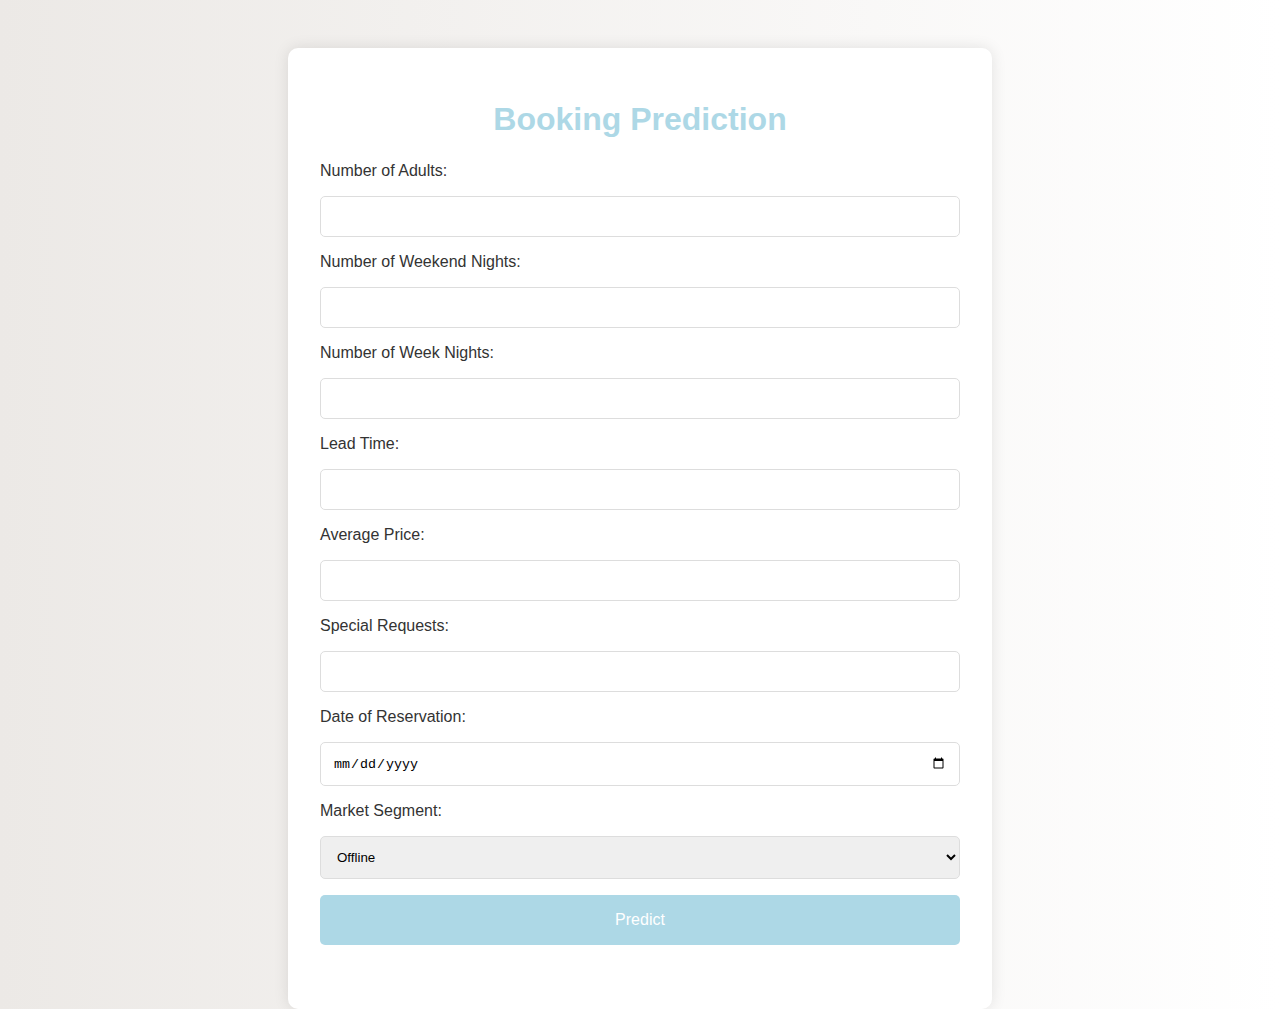
<file: Rama_AlMrahleh/index.html>
<!DOCTYPE html>
<html lang="en">
<head>
    <meta charset="UTF-8">
    <meta name="viewport" content="width=device-width, initial-scale=1.0">
    <title>Booking Prediction</title>
    <style>
        body {
            font-family: 'Arial', sans-serif;
            margin: 0;
            padding: 0;
            background: linear-gradient(to right, #ece9e6, #ffffff);
            color: #333;
        }
        .container {
            width: 50%;
            margin: auto;
            overflow: hidden;
            padding: 2rem;
            background: #fff;
            box-shadow: 0 0 15px rgba(0,0,0,0.1);
            border-radius: 10px;
            margin-top: 3rem;
        }
        h1 {
            text-align: center;
            margin-bottom: 1.5rem;
            color: #ADD8E6; /* Light blue color */
        }
        label, input, select {
            display: block;
            width: 100%;
            margin-bottom: 1rem;
        }
        input, select {
            padding: 0.75rem;
            border: 1px solid #ddd;
            border-radius: 5px;
            box-sizing: border-box;
        }
        button {
            display: block;
            width: 100%;
            padding: 1rem;
            background: #ADD8E6; /* Light blue color */
            color: #fff;
            border: none;
            border-radius: 5px;
            cursor: pointer;
            font-size: 1rem;
        }
        button:hover {
            background: #87CEEB; /* Sky blue color */
        }
        #result {
            margin-top: 2rem;
            text-align: center;
            font-size: 1.2rem;
            color: #ADD8E6; /* Light blue color */
        }
        #error {
            margin-top: 2rem;
            text-align: center;
            font-size: 1.2rem;
            color: red;
        }
    </style>
</head>
<body>
    <div class="container">
        <h1>Booking Prediction</h1>
        <form id="predictionForm">
            <label for="numAdults">Number of Adults:</label>
            <input type="number" id="numAdults" name="numAdults" min="0">



            <label for="numWeekendNights">Number of Weekend Nights:</label>
            <input type="number" id="numWeekendNights" name="numWeekendNights" min="0">

            <label for="numWeekNights">Number of Week Nights:</label>
            <input type="number" id="numWeekNights" name="numWeekNights" min="0">


            <label for="leadTime">Lead Time:</label>
            <input type="number" id="leadTime" name="leadTime" min="0">

        

            <label for="averagePrice">Average Price:</label>
            <input type="number" id="averagePrice" name="averagePrice" min="0">

            <label for="specialRequests">Special Requests:</label>
            <input type="number" id="specialRequests" name="specialRequests" min="0">

            <label for="reservationDate">Date of Reservation:</label>
            <input type="date" id="reservationDate" name="reservationDate">


<label for="marketSegment">Market Segment:</label>
<select id="marketSegment" name="marketSegment">
    <option value="Offline">Offline</option>
    <option value="Online">Online</option>
</select>


            <button type="button" onclick="predict()">Predict</button>
        </form>
        <div id="result"></div>
    </div>
    <script>
       
       function predict() {
            const form = document.getElementById('predictionForm');
            const formData = new FormData(form);
            const data = Object.fromEntries(formData.entries());

            fetch('http://localhost:5000/predict', {
                method: 'POST',
                headers: {
                    'Content-Type': 'application/json',
                },
                body: JSON.stringify(data),
            })
            .then(response => response.json())
            .then(result => {
                if (result.prediction) {
                    document.getElementById('result').innerHTML = `<p>Prediction: <strong>${result.prediction}</strong></p>`;
                    document.getElementById('error').innerHTML = '';
                } else if (result.error) {
                    document.getElementById('error').innerHTML = `<p>Error: <strong>${result.error}</strong></p>`;
                    document.getElementById('result').innerHTML = '';
                }
            })
            .catch(error => {
                document.getElementById('error').innerHTML = `<p>Error: <strong>${error}</strong></p>`;
                document.getElementById('result').innerHTML = '';
                console.error('Error:', error);
            });
        }
    </script>
    
</body>
</html>
</file>
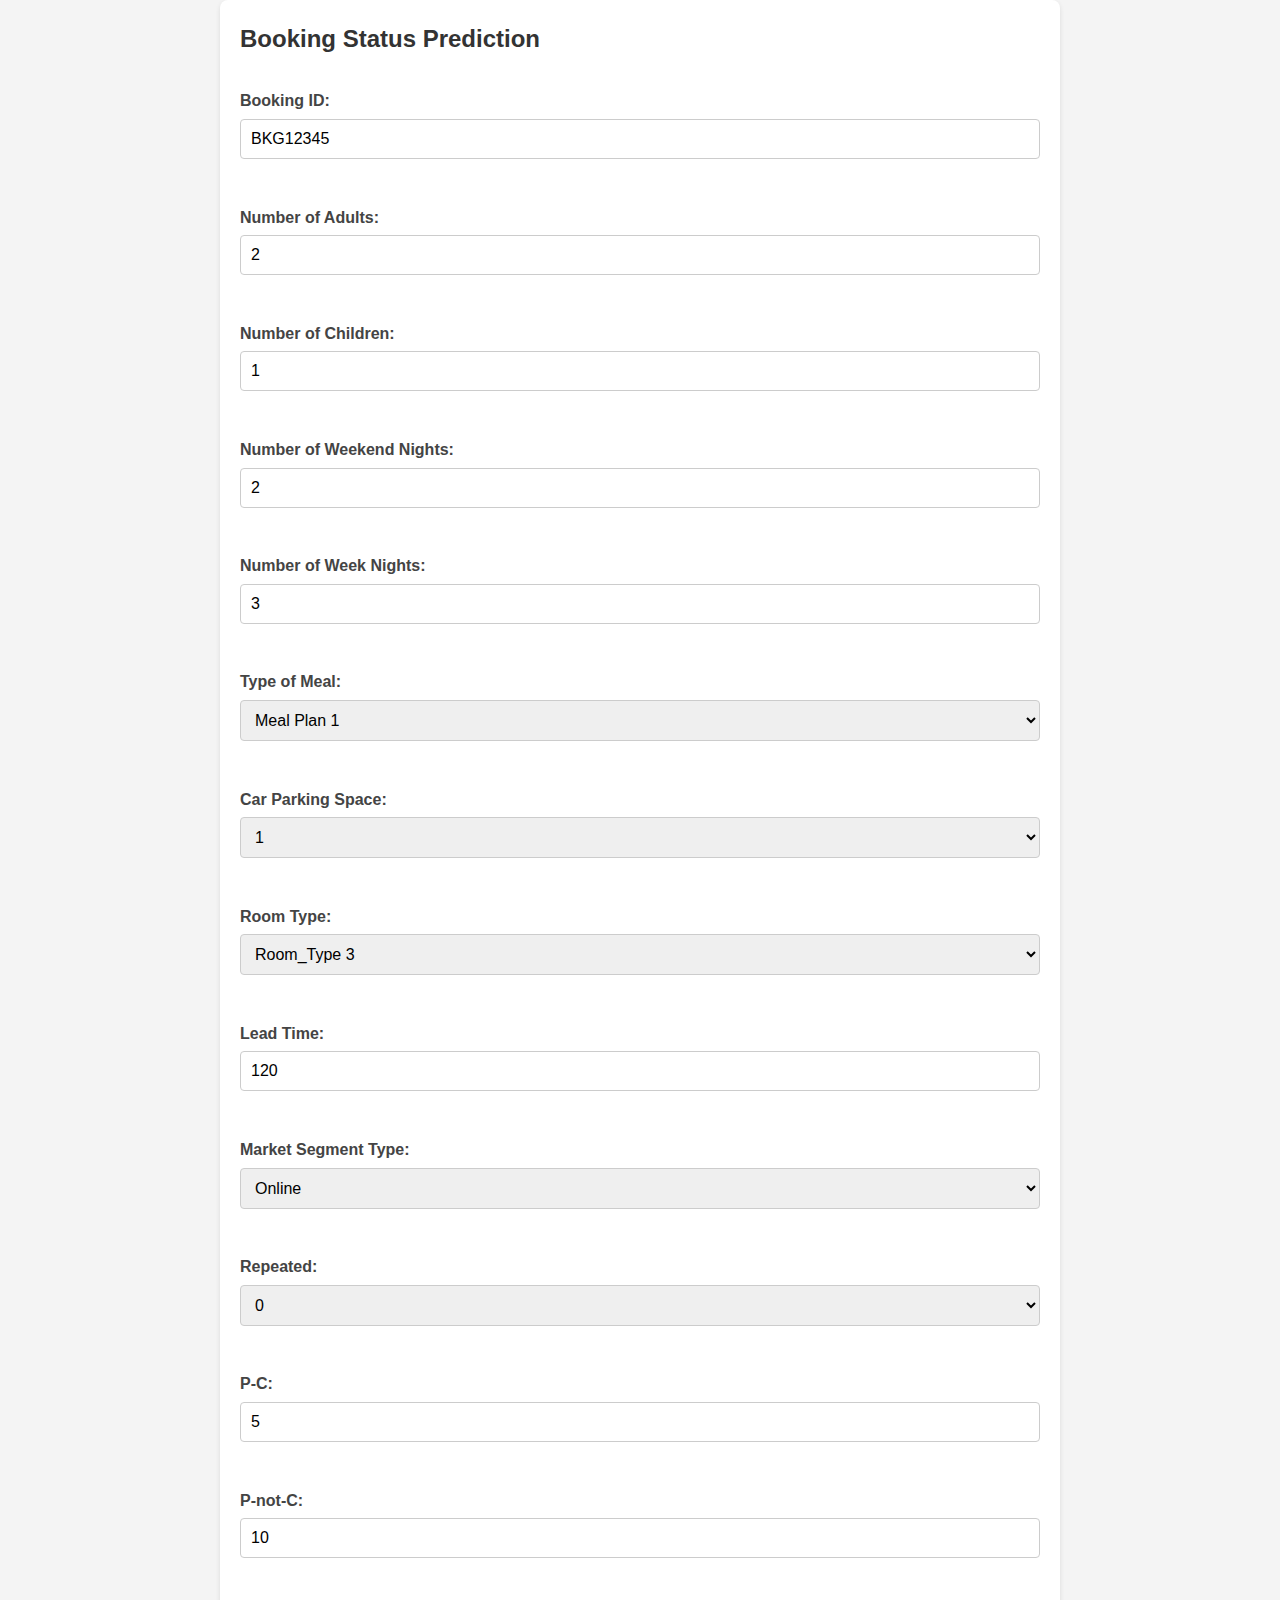
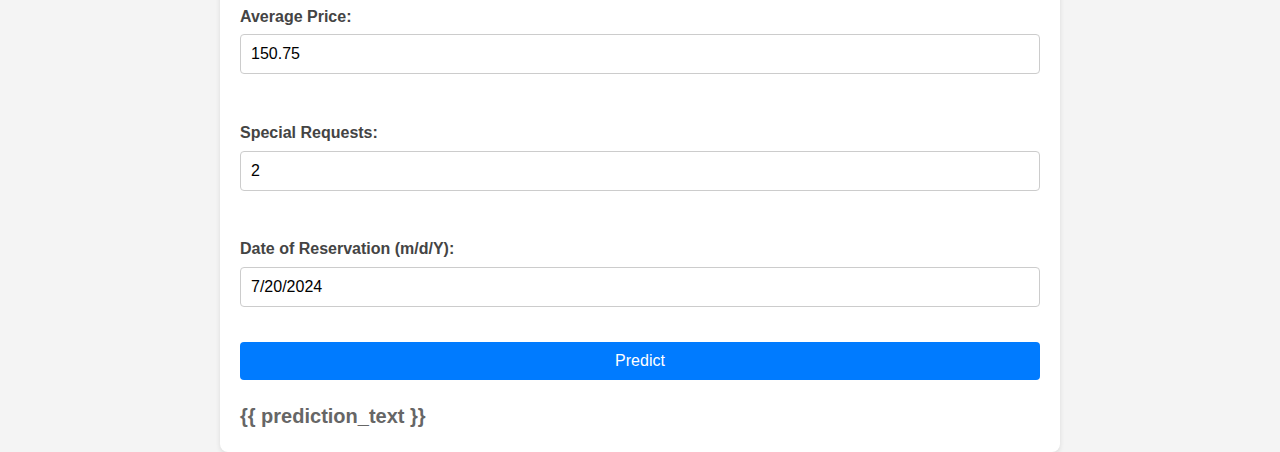
<file: Sayed Gamal/templates/index.html>
<!DOCTYPE html>
<html lang="en">

<head>
    <meta charset="UTF-8">
    <meta name="viewport" content="width=device-width, initial-scale=1.0">
    <title>Booking Status Prediction</title>
    <link rel="stylesheet" href="../static/style.css">
</head>

<body>
    <div class="container">
        <h1>Booking Status Prediction</h1>
        <form id="bookingForm" action="/predict" method="post">
            <label for="booking_id">Booking ID:</label>
            <input type="text" id="booking_id" name="Booking_ID" value="BKG12345" required><br>

            <label for="number_of_adults">Number of Adults:</label>
            <input type="number" id="number_of_adults" name="number of adults" min="0" max="10" value="2" required><br>

            <label for="number_of_children">Number of Children:</label>
            <input type="number" id="number_of_children" name="number of children" min="0" max="10" value="1"
                required><br>

            <label for="number_of_weekend_nights">Number of Weekend Nights:</label>
            <input type="number" id="number_of_weekend_nights" name="number of weekend nights" min="0" max="30"
                value="2" required><br>

            <label for="number_of_week_nights">Number of Week Nights:</label>
            <input type="number" id="number_of_week_nights" name="number of week nights" min="0" max="30" value="3"
                required><br>

            <label for="type_of_meal">Type of Meal:</label>
            <select id="type_of_meal" name="type of meal" required>
                <option value="Meal Plan 1" selected>Meal Plan 1</option>
                <option value="Not Selected">Not Selected</option>
                <option value="Meal Plan 2">Meal Plan 2</option>
                <option value="Meal Plan 3">Meal Plan 3</option>
            </select><br>

            <label for="car_parking_space">Car Parking Space:</label>
            <select id="car_parking_space" name="car parking space" required>
                <option value="0">0</option>
                <option value="1" selected>1</option>
            </select><br>

            <label for="room_type">Room Type:</label>
            <select id="room_type" name="room type" required>
                <option value="Room_Type 1">Room_Type 1</option>
                <option value="Room_Type 2">Room_Type 2</option>
                <option value="Room_Type 3" selected>Room_Type 3</option>
                <option value="Room_Type 4">Room_Type 4</option>
                <option value="Room_Type 5">Room_Type 5</option>
                <option value="Room_Type 6">Room_Type 6</option>
                <option value="Room_Type 7">Room-Type 7</option>
            </select><br>

            <label for="lead_time">Lead Time:</label>
            <input type="number" id="lead_time" name="lead time" min="0" max="365" value="120" required><br>

            <label for="market_segment_type">Market Segment Type:</label>
            <select id="market_segment_type" name="market segment type" required>
                <option value="Offline">Offline</option>
                <option value="Online" selected>Online</option>
                <option value="Corporate">Corporate</option>
                <option value="Aviation">Aviation</option>
                <option value="Complementary">Complementary</option>
            </select><br>

            <label for="repeated">Repeated:</label>
            <select id="repeated" name="repeated" required>
                <option value="0" selected>0</option>
                <option value="1">1</option>
            </select><br>

            <label for="P-C">P-C:</label>
            <input type="number" id="P-C" name="P-C" min="0" max="13" value="5" required><br>

            <label for="P-not-C">P-not-C:</label>
            <input type="number" id="P-not-C" name="P-not-C" min="0" max="58" value="10" required><br>

            <label for="average_price">Average Price:</label>
            <input type="number" id="average_price" name="average price" min="0" step="0.01" value="150.75"
                required><br>

            <label for="special_requests">Special Requests:</label>
            <input type="number" id="special_requests" name="special requests" min="0" max="5" value="2" required><br>

            <label for="date_of_reservation">Date of Reservation (m/d/Y):</label>
            <input type="text" id="date_of_reservation" name="date of reservation" value="7/20/2024" required><br>

            <input type="submit" value="Predict">
        </form>
        <h2>{{ prediction_text }}</h2>
    </div>
</body>

</html>
</file>
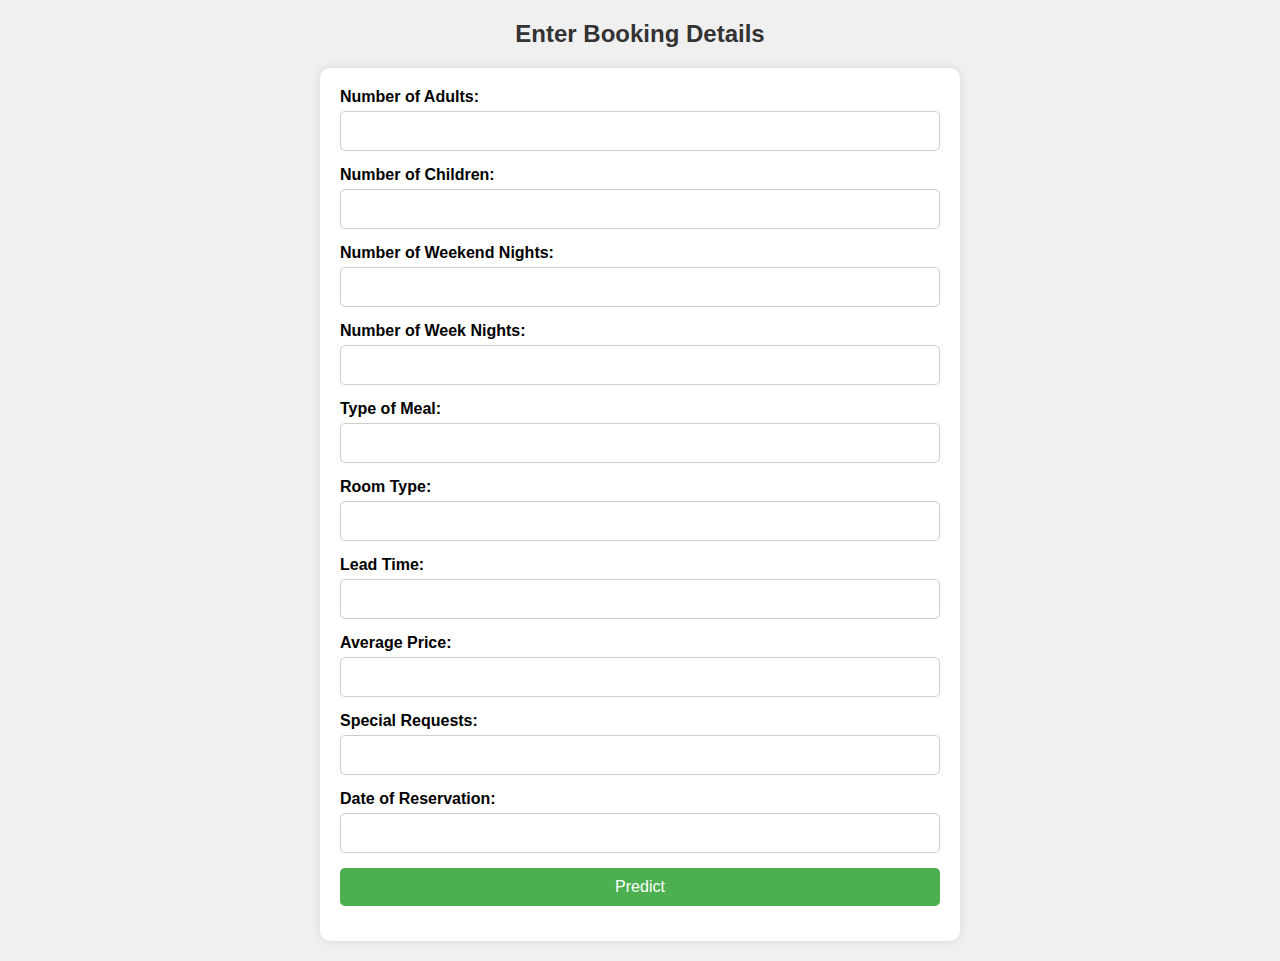
<file: Task3_TokaAbdelghafar/templates/index.html>
<!DOCTYPE html>
<html>
<head>
    <title>Booking Status Prediction</title>
    <style>
        body {
            font-family: Arial, sans-serif;
            background-color: #f0f0f0;
            margin: 20px;
        }
        h2 {
            color: #333;
            text-align: center;
        }
        form {
            max-width: 600px;
            margin: 0 auto;
            background: #fff;
            padding: 20px;
            border-radius: 10px;
            box-shadow: 0 0 10px rgba(0,0,0,0.1);
        }
        label {
            font-weight: bold;
            margin-bottom: 5px;
            display: block;
        }
        input[type="text"], input[type="submit"] {
            width: 100%;
            padding: 10px;
            margin-bottom: 15px;
            border: 1px solid #ccc;
            border-radius: 5px;
            font-size: 16px;
            box-sizing: border-box; /* Ensure padding and border width are included in total width */
        }
        input[type="submit"] {
            background-color: #4CAF50;
            color: white;
            border: none;
            cursor: pointer;
        }
        input[type="submit"]:hover {
            background-color: #45a049;
        }
        /* Modal styles */
        .modal {
            display: none; 
            position: fixed; 
            z-index: 1; 
            left: 0;
            top: 0;
            width: 100%; 
            height: 100%; 
            overflow: auto; 
            background-color: rgb(0,0,0); 
            background-color: rgba(0,0,0,0.4); 
            padding-top: 60px;
        }
        .modal-content {
            background-color: #fefefe;
            margin: 5% auto; 
            padding: 20px;
            border: 1px solid #888;
            width: 80%; 
            border-radius: 10px;
        }
        .close {
            color: #aaa;
            float: right;
            font-size: 28px;
            font-weight: bold;
        }
        .close:hover,
        .close:focus {
            color: black;
            text-decoration: none;
            cursor: pointer;
        }
    </style>
</head>
<body>
    <h2>Enter Booking Details</h2>
    <form method="POST" action="/predict" id="predictionForm">
        <label for="number_of_adults">Number of Adults:</label>
        <input type="text" id="number_of_adults" name="number_of_adults" required><br>

        <label for="number_of_children">Number of Children:</label>
        <input type="text" id="number_of_children" name="number_of_children" required><br>

        <label for="number_of_weekend_nights">Number of Weekend Nights:</label>
        <input type="text" id="number_of_weekend_nights" name="number_of_weekend_nights" required><br>

        <label for="number_of_week_nights">Number of Week Nights:</label>
        <input type="text" id="number_of_week_nights" name="number_of_week_nights"><br>

        <label for="type_of_meal">Type of Meal:</label>
        <input type="text" id="type_of_meal" name="type_of_meal"><br>

        <label for="room_type">Room Type:</label>
        <input type="text" id="room_type" name="room_type"><br>

        <label for="lead_time">Lead Time:</label>
        <input type="text" id="lead_time" name="lead_time"><br>

        <label for="average_price">Average Price:</label>
        <input type="text" id="average_price" name="average_price"><br>

        <label for="special_requests">Special Requests:</label>
        <input type="text" id="special_requests" name="special_requests"><br>

        <label for="date_of_reservation">Date of Reservation:</label>
        <input type="text" id="date_of_reservation" name="date_of_reservation"><br>

        <input type="submit" value="Predict">
    </form>

    <!-- The Modal -->
    <div id="myModal" class="modal">
        <div class="modal-content">
            <span class="close">&times;</span>
            <p id="predictionResult"></p>
        </div>
    </div>

    <script>
        // Get the modal
        var modal = document.getElementById("myModal");

        // Get the <span> element that closes the modal
        var span = document.getElementsByClassName("close")[0];

        // When the user clicks on <span> (x), close the modal
        span.onclick = function() {
            modal.style.display = "none";
        }

        // When the user clicks anywhere outside of the modal, close it
        window.onclick = function(event) {
            if (event.target == modal) {
                modal.style.display = "none";
            }
        }

        // Handle form submission
        document.getElementById("predictionForm").onsubmit = function(event) {
            event.preventDefault(); // Prevent default form submission

            // Create a FormData object from the form
            var formData = new FormData(event.target);

            // Send the form data to the server using fetch
            fetch('/predict', {
                method: 'POST',
                body: formData
            })
            .then(response => response.json())
            .then(data => {
                // Display the prediction result in the modal
                document.getElementById("predictionResult").innerText = data.prediction;
                modal.style.display = "block";
            })
            .catch(error => console.error('Error:', error));
        };
    </script>
</body>
</html>
</file>
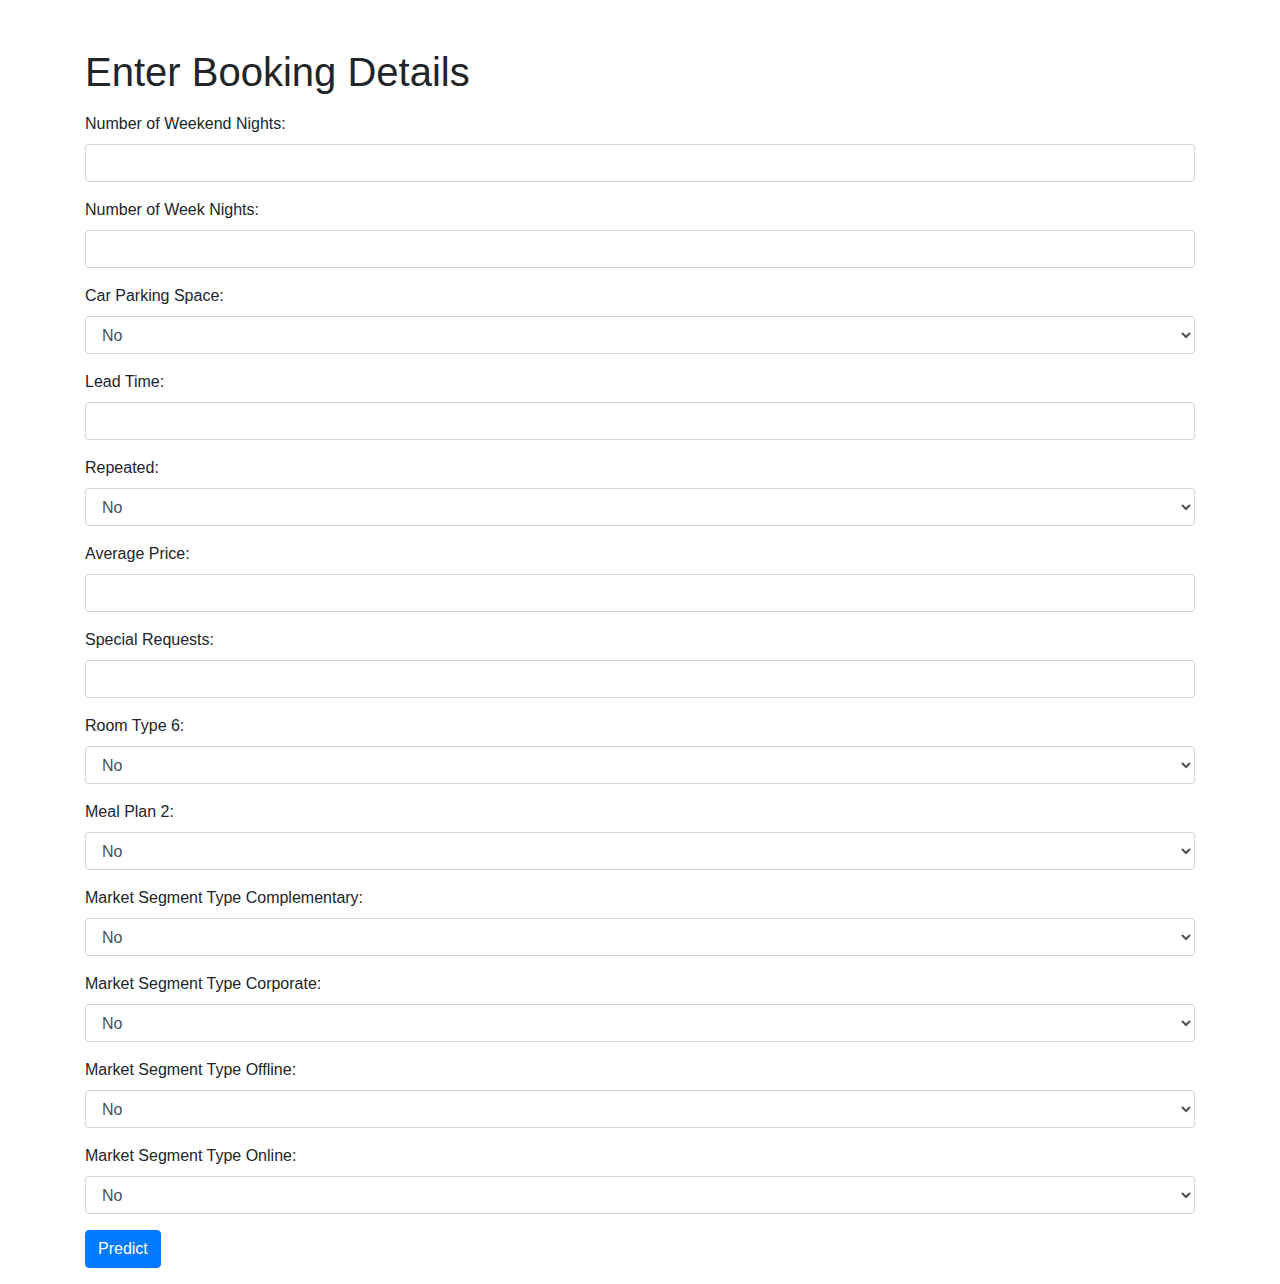
<file: week3/templates/index.html>
<!DOCTYPE html>
<html lang="en">
<head>
    <meta charset="UTF-8">
    <meta name="viewport" content="width=device-width, initial-scale=1.0">
    <title>Booking Status Prediction</title>
    <link rel="stylesheet" href="https://stackpath.bootstrapcdn.com/bootstrap/4.5.2/css/bootstrap.min.css">
</head>
<body>
    <div class="container mt-5">
        <h1>Enter Booking Details</h1>
        <form id="predictionForm" class="mt-3">
            <div class="form-group">
                <label for="number_of_weekend_nights">Number of Weekend Nights:</label>
                <input type="number" class="form-control" id="number_of_weekend_nights" name="number_of_weekend_nights" required>
            </div>
            <div class="form-group">
                <label for="number_of_week_nights">Number of Week Nights:</label>
                <input type="number" class="form-control" id="number_of_week_nights" name="number_of_week_nights" required>
            </div>
            <div class="form-group">
                <label for="car_parking_space">Car Parking Space:</label>
                <select class="form-control" id="car_parking_space" name="car_parking_space" required>
                    <option value="0">No</option>
                    <option value="1">Yes</option>
                </select>
            </div>
            <div class="form-group">
                <label for="lead_time">Lead Time:</label>
                <input type="number" class="form-control" id="lead_time" name="lead_time" required>
            </div>
            <div class="form-group">
                <label for="repeated">Repeated:</label>
                <select class="form-control" id="repeated" name="repeated" required>
                    <option value="0">No</option>
                    <option value="1">Yes</option>
                </select>
            </div>
            <div class="form-group">
                <label for="average_price">Average Price:</label>
                <input type="number" class="form-control" id="average_price" name="average_price" required>
            </div>
            <div class="form-group">
                <label for="special_requests">Special Requests:</label>
                <input type="number" class="form-control" id="special_requests" name="special_requests" required>
            </div>
            <div class="form-group">
                <label for="room_type_Room_Type_6">Room Type 6:</label>
                <select class="form-control" id="room_type_Room_Type_6" name="room_type_Room_Type_6" required>
                    <option value="0">No</option>
                    <option value="1">Yes</option>
                </select>
            </div>
            <div class="form-group">
                <label for="type_of_meal_Meal_Plan_2">Meal Plan 2:</label>
                <select class="form-control" id="type_of_meal_Meal_Plan_2" name="type_of_meal_Meal_Plan_2" required>
                    <option value="0">No</option>
                    <option value="1">Yes</option>
                </select>
            </div>
            <div class="form-group">
                <label for="market_segment_type_Complementary">Market Segment Type Complementary:</label>
                <select class="form-control" id="market_segment_type_Complementary" name="market_segment_type_Complementary" required>
                    <option value="0">No</option>
                    <option value="1">Yes</option>
                </select>
            </div>
            <div class="form-group">
                <label for="market_segment_type_Corporate">Market Segment Type Corporate:</label>
                <select class="form-control" id="market_segment_type_Corporate" name="market_segment_type_Corporate" required>
                    <option value="0">No</option>
                    <option value="1">Yes</option>
                </select>
            </div>
            <div class="form-group">
                <label for="market_segment_type_Offline">Market Segment Type Offline:</label>
                <select class="form-control" id="market_segment_type_Offline" name="market_segment_type_Offline" required>
                    <option value="0">No</option>
                    <option value="1">Yes</option>
                </select>
            </div>
            <div class="form-group">
                <label for="market_segment_type_Online">Market Segment Type Online:</label>
                <select class="form-control" id="market_segment_type_Online" name="market_segment_type_Online" required>
                    <option value="0">No</option>
                    <option value="1">Yes</option>
                </select>
            </div>
            <button type="submit" class="btn btn-primary">Predict</button>
        </form>
        <div id="result" class="mt-3"></div>
    </div>

    <script src="https://code.jquery.com/jquery-3.5.1.min.js"></script>
    <script>
        $(document).ready(function(){
            $('#predictionForm').on('submit', function(event){
                event.preventDefault();
                var formData = $(this).serializeArray();
                var data = {};
                $.each(formData, function(){
                    data[this.name] = parseInt(this.value);
                });

                $.ajax({
                    url: '/predict',
                    method: 'POST',
                    contentType: 'application/json',
                    data: JSON.stringify(data),
                    success: function(response){
                        $('#result').html('<h4>Prediction: ' + response.prediction + '</h4>');
                    }
                });
            });
        });
    </script>
</body>
</html>
</file>
<file: Sayed Gamal/static/style.css>
/* Reset some default styles */
body,
h1,
h2,
form,
input,
select {
    margin: 0;
    padding: 0;
    box-sizing: border-box;
}

/* Basic body styling */
body {
    font-family: Arial, sans-serif;
    background-color: #f4f4f4;
    color: #333;
    line-height: 1.6;
}

/* Container styling */
.container {
    max-width: 800px;
    margin: 0 auto;
    padding: 20px;
    background-color: #fff;
    border-radius: 8px;
    box-shadow: 0 2px 5px rgba(0, 0, 0, 0.1);
}

/* Heading styling */
h1 {
    font-size: 24px;
    margin-bottom: 20px;
    color: #333;
}

h2 {
    font-size: 20px;
    margin-top: 20px;
    color: #666;
}

/* Form styling */
form {
    display: flex;
    flex-direction: column;
}

label {
    margin: 10px 0 5px;
    font-weight: bold;
    color: #444;
}

input[type="text"],
input[type="number"],
input[type="date"],
select {
    padding: 10px;
    margin-bottom: 10px;
    border: 1px solid #ccc;
    border-radius: 4px;
    font-size: 16px;
    width: 100%;
}

input[type="submit"] {
    background-color: #007bff;
    color: #fff;
    border: none;
    border-radius: 4px;
    padding: 10px 15px;
    font-size: 16px;
    cursor: pointer;
    transition: background-color 0.3s;
}

input[type="submit"]:hover {
    background-color: #0056b3;
}

/* Responsive design */
@media (max-width: 600px) {
    .container {
        padding: 10px;
    }

    input[type="submit"] {
        padding: 8px 12px;
        font-size: 14px;
    }
}
</file>
